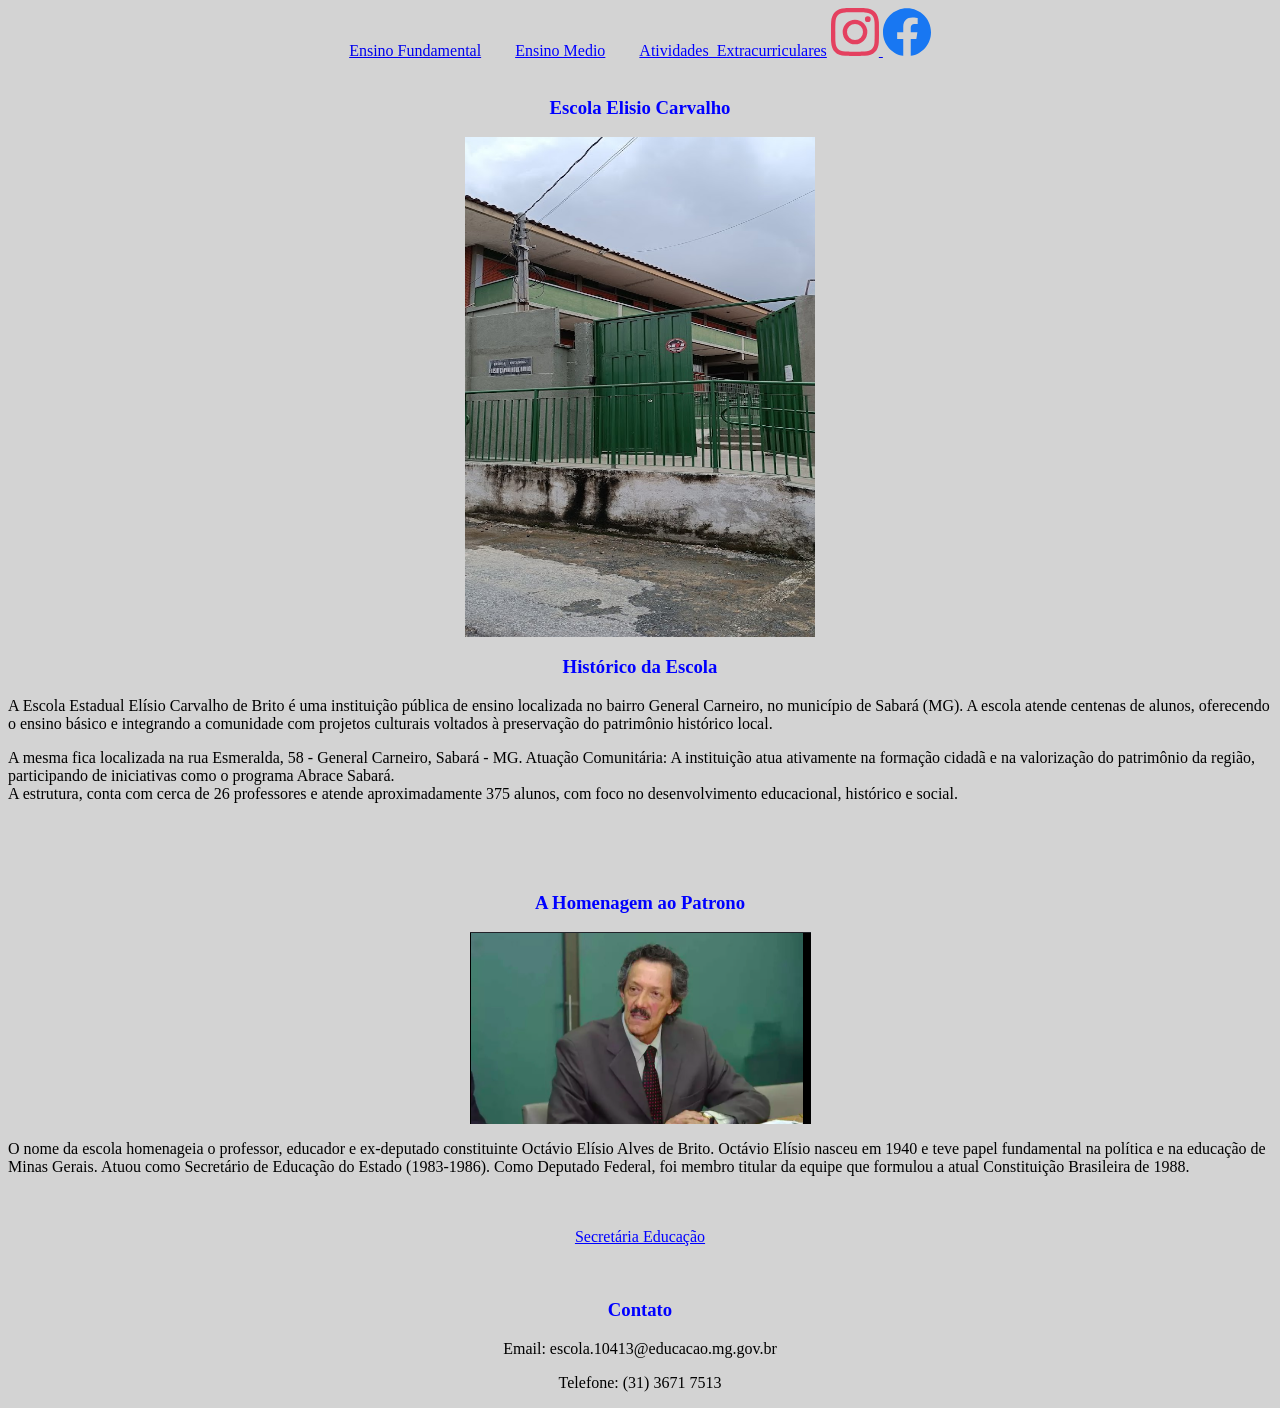
<file: index.html>
<doctype html>
<html>
 <head>   

<meta charset="UTF-8">
<meta name="viewport" content=""width=device-width, initial-scale="'.0" > 
<title> Escola Estadual Elisio carvalho</title>
<link href="style.css" rel="stylesheet" />
 </head>
<body>
   
   <div>
    <center>
    
    
    <a class="Fundamental" href="file:///home/gera/Downloads/elisio_site/pagina_fundamental.html">Ensino Fundamental</a>

    <a class="medio" href="file:///home/gera/Downloads/elisio_site/pagina_medio.html">Ensino Medio</a>

     <a class="jemg" href="file:///home/gera/Downloads/elisio_site/jemg.html">Atividades_Extracurriculares</a>   
    

<a href="https://www.instagram.com/elisiocarvalhodebrito/" target="_blank">
    <svg xmlns="http://www.w3.org/2000/svg" viewBox="0 0 24 24" width="48" height="48" fill="#E4405F">
        <path d="M12 2.163c3.204 0 3.584.012 4.85.07 3.252.148 4.771 1.691 4.919 4.919.058 1.265.069 1.645.069 4.849 0 3.205-.012 3.584-.069 4.849-.149 3.225-1.664 4.771-4.919 4.919-1.266.058-1.644.07-4.85.07-3.204 0-3.584-.012-4.849-.07-3.26-.149-4.771-1.699-4.919-4.92-.058-1.265-.07-1.644-.07-4.849 0-3.204.013-3.583.07-4.849.149-3.227 1.664-4.771 4.919-4.919 1.266-.057 1.645-.069 4.849-.069zM12 0C8.741 0 8.333.014 7.053.072 2.695.272.273 2.69.073 7.052.014 8.333 0 8.741 0 12c0 3.259.014 3.668.072 4.948.2 4.358 2.618 6.78 6.98 6.98C8.333 23.986 8.741 24 12 24c3.259 0 3.668-.014 4.948-.072 4.354-.2 6.782-2.618 6.979-6.98.059-1.28.073-1.689.073-4.948 0-3.259-.014-3.667-.072-4.947-.196-4.354-2.617-6.78-6.979-6.98C15.668.014 15.259 0 12 0zm0 5.838a6.162 6.162 0 100 12.324 6.162 6.162 0 000-12.324zM12 16a4 4 0 110-8 4 4 0 010 8zm6.406-11.845a1.44 1.44 0 100 2.881 1.44 1.44 0 000-2.881z"/>
    </svg>
    </a>




    
   
   <a href="https://www.facebook.com/login/?next=https%3A%2F%2Fwww.facebook.com%2FEscolaEstadualElisioCarvalhoDeBrito%2F%3Flocale%3Dpt_BR" target="_blank">
    <svg xmlns="http://www.w3.org/2000/svg" viewBox="0 0 24 24" width="48" height="48" fill="#1877F2">
        <path d="M24 12.073c0-6.627-5.373-12-12-12s-12 5.373-12 12c0 5.99 4.388 10.954 10.125 11.854v-8.385H7.078v-3.47h3.047V9.43c0-3.007 1.792-4.669 4.533-4.669 1.312 0 2.686.235 2.686.235v2.953H15.83c-1.491 0-1.956.925-1.956 1.874v2.25h3.328l-.532 3.47h-2.796v8.385C19.612 23.027 24 18.062 24 12.073z"/>
    </svg>
   </a>
  
  

    </center>

   </div>
   
   
    <div>
        <br>
        

<h3 style="text-align: center;">Escola Elisio Carvalho</h3>
<center>

    
<img src="entrada_escola.jpg" height="500px" width="350px">
</center>





     <h3 style="text-align: center;">Histórico da Escola</h3>

    

<p>A Escola Estadual Elísio Carvalho de Brito é uma instituição pública de ensino localizada no bairro General 
Carneiro, no município de Sabará (MG). A escola atende centenas de alunos, oferecendo o ensino básico e
 integrando a comunidade com projetos culturais voltados à preservação do patrimônio histórico local.</p>


 
 
 

 <p>A mesma fica localizada na rua Esmeralda, 58 - General Carneiro, Sabará - MG. 

Atuação Comunitária: A instituição atua ativamente na formação cidadã e na valorização do patrimônio da região,
participando de iniciativas como o programa Abrace Sabará. 
<br>A estrutura, conta com cerca de 26 professores e atende aproximadamente 375 alunos, com foco no desenvolvimento
 educacional, histórico e social.</p>

<br>
<br>
<br>


<h3 style="text-align: center;">A Homenagem ao Patrono</h3>
<center>

    <img src="elisio_fundador.png">
</center>



    <p>O nome da escola homenageia o professor, educador e ex-deputado constituinte Octávio Elísio Alves de Brito. 

    Octávio Elísio nasceu em 1940 e teve papel fundamental na política e na educação de Minas Gerais.
    Atuou como Secretário de Educação do Estado (1983-1986).
    Como Deputado Federal, foi membro titular da equipe que formulou a atual Constituição Brasileira de 
    1988.</p>
<br>

    <center>  

     
     <br>

   <a class="informacoes" href="https://www.mg.gov.br/instituicao_unidade/escola-estadual-elisio-carvalho-de-brito">Secretária Educação</a>
     
   
    </center>




</p>

    </div>
</body>
 
<br>
<center>
        <div class="rodape-bloco">
            <h3>Contato</h3>
            <p>Email:    escola.10413@educacao.mg.gov.br</p>
            <P>Telefone:  (31) 3671 7513</p>
            
        </div>
</center>
</html>
</file>
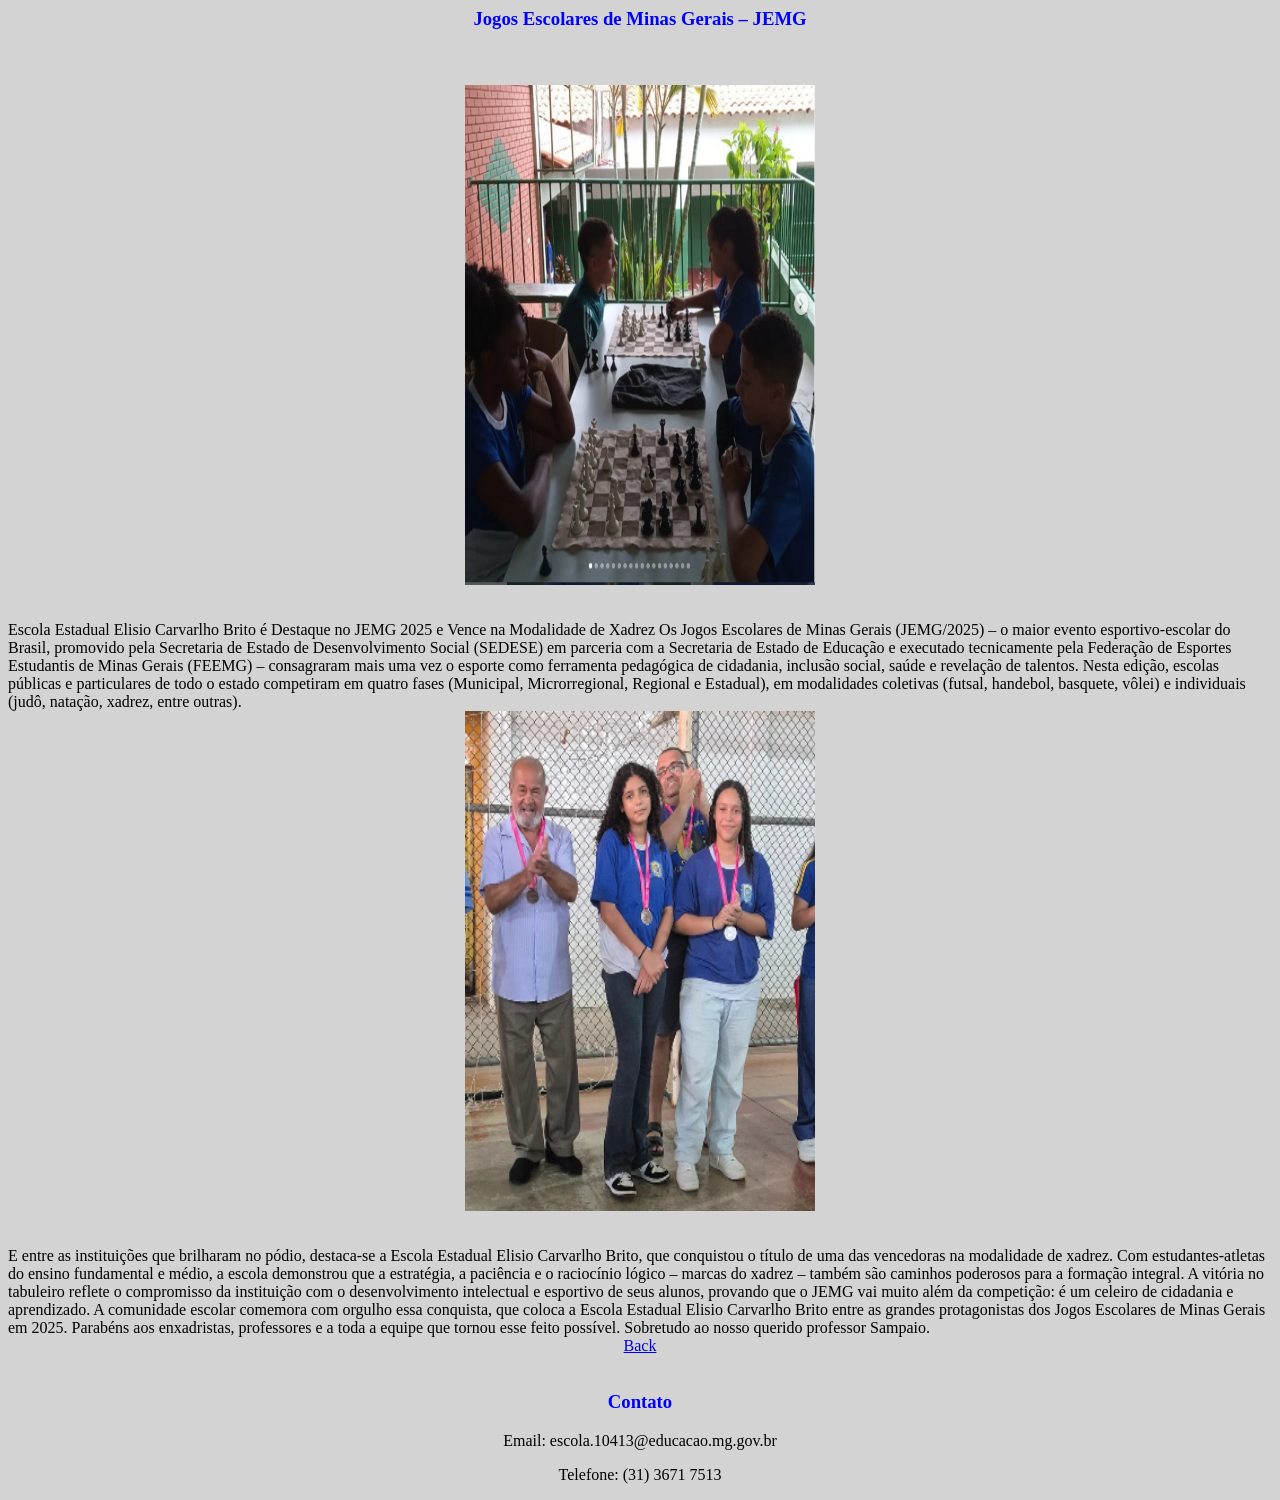
<file: jemg.html>
<html>
<head>   

<meta charset="UTF-8">
<meta name="viewport" content=""width=device-width, initial-scale="'.0" > 
<title> Escola Estadual Elisio carvalho</title>
<link href="style.css" rel="stylesheet" />
 </head>

<body>


<center><h3>Jogos Escolares de Minas Gerais – JEMG</h3>

</center>


<br>
<br>

<center>
<img src="xadrez2.png" height="500px" width="350px"/>

</center>
<br>
<br>


Escola Estadual Elisio Carvarlho Brito é Destaque no JEMG 2025 e Vence na Modalidade de Xadrez

Os Jogos Escolares de Minas Gerais (JEMG/2025) – o maior evento esportivo-escolar do Brasil, promovido pela Secretaria de Estado de Desenvolvimento Social (SEDESE) em parceria com a Secretaria de Estado de Educação e executado tecnicamente pela Federação de Esportes Estudantis de Minas Gerais (FEEMG) – consagraram mais uma vez o esporte como ferramenta pedagógica de cidadania, inclusão social, saúde e revelação de talentos.

Nesta edição, escolas públicas e particulares de todo o estado competiram em quatro fases (Municipal, Microrregional, Regional e Estadual), em modalidades coletivas (futsal, handebol, basquete, vôlei) e individuais (judô, natação, xadrez, entre outras).

<center>
<img src="sampaio.png" height="500px" width="350px"/>

</center>

<br>
<br>

E entre as instituições que brilharam no pódio, destaca-se a Escola Estadual Elisio Carvarlho Brito, que conquistou o título de uma das vencedoras na modalidade de xadrez.

Com estudantes-atletas do ensino fundamental e médio, a escola demonstrou que a estratégia, a paciência e o raciocínio lógico – marcas do xadrez – também são caminhos poderosos para a formação integral. A vitória no tabuleiro reflete o compromisso da instituição com o desenvolvimento intelectual e esportivo de seus alunos, provando que o JEMG vai muito além da competição: é um celeiro de cidadania e aprendizado.

A comunidade escolar comemora com orgulho essa conquista, que coloca a Escola Estadual Elisio Carvarlho Brito entre as grandes protagonistas dos Jogos Escolares de Minas Gerais em 2025. Parabéns aos enxadristas, professores e a toda a equipe que tornou esse feito possível. Sobretudo ao nosso querido professor Sampaio. 

<center>
<a href="file:///home/gera/Downloads/elisio_site/index.html">Back</a>   
</center>


<br>
</body>
<center>
        <div class="rodape-bloco">
            <h3>Contato</h3>
            <p>Email:    escola.10413@educacao.mg.gov.br</p>
            <P>Telefone:  (31) 3671 7513</p>
            
        </div>
</center>
</html>
</file>
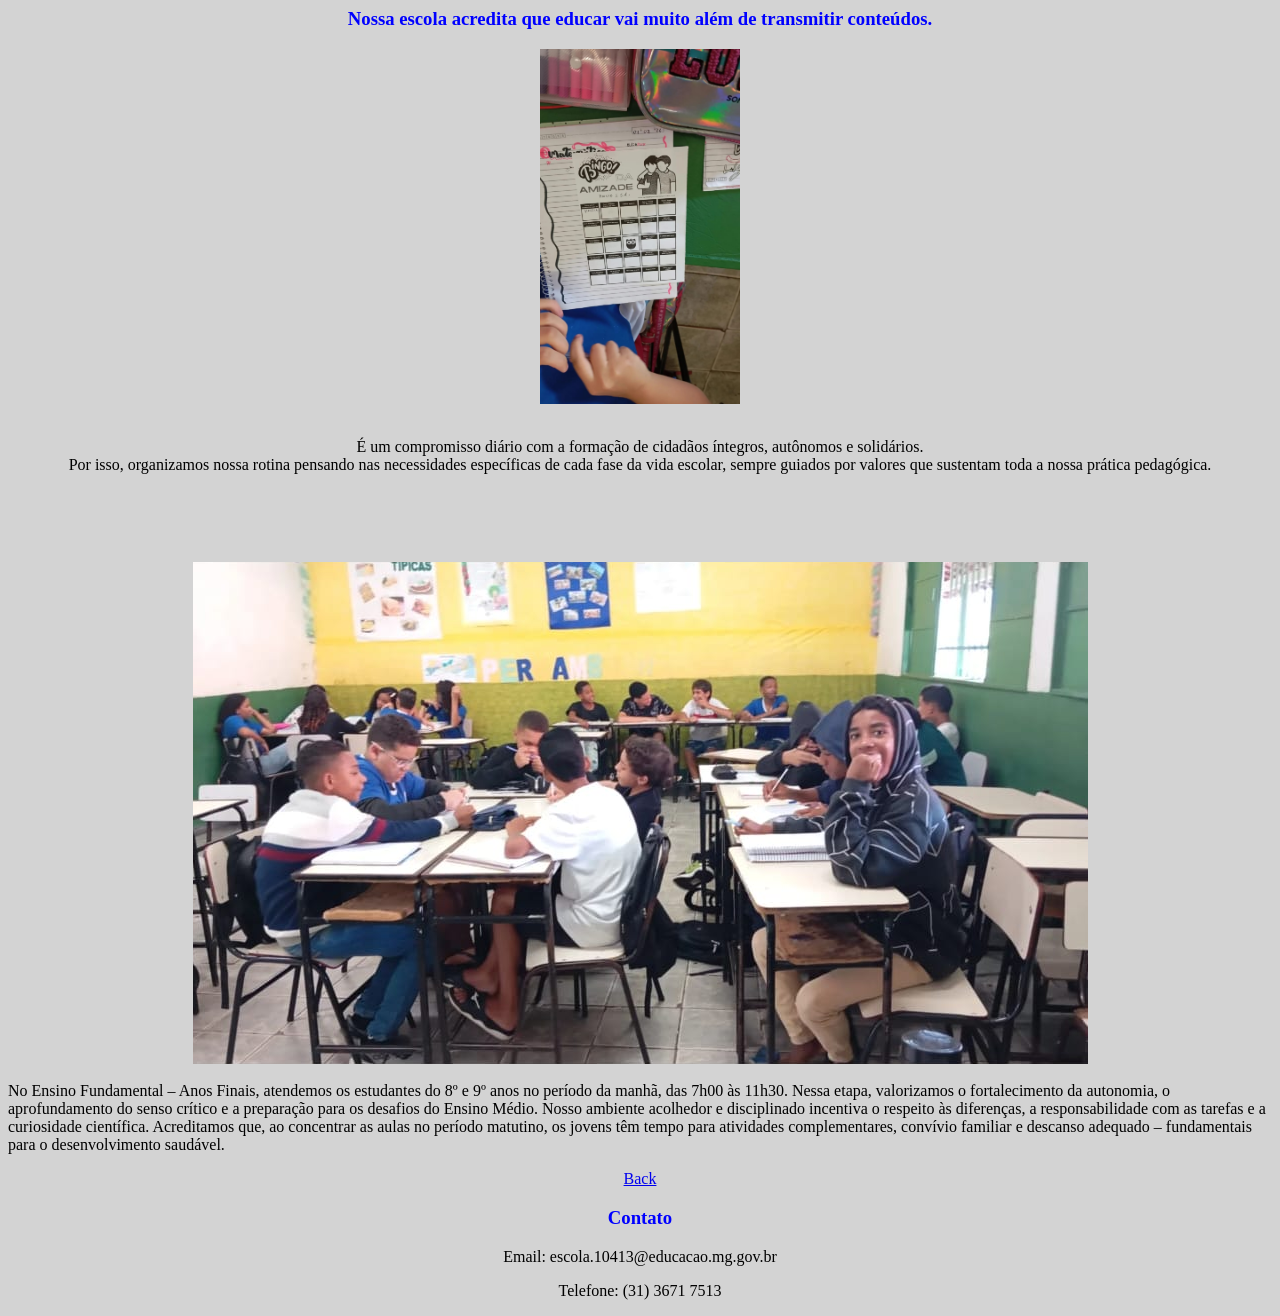
<file: pagina_fundamental.html>
<html>
<head>   

<meta charset="UTF-8">
<meta name="viewport" content=""width=device-width, initial-scale="'.0" > 
<title> Escola Estadual Elisio carvalho</title>
<link href="style.css" rel="stylesheet" />
 </head>
<body>




<center>

<h3>Nossa escola acredita que educar vai muito além de transmitir conteúdos.</h3>


</center>


<center>
<img src="fundamental2.jpg"/ width="200px" >

<p>
<br>

É um compromisso diário com a formação de cidadãos íntegros, autônomos e solidários.<br>

Por isso, organizamos nossa rotina pensando nas necessidades específicas de cada fase da vida escolar, sempre guiados por valores que sustentam toda a nossa prática pedagógica.

<br>
<br>
<br>
<br>


</center>
<br>



<center>
<img src="fundamental.jpg"/ " >
</center>

<br>


No Ensino Fundamental – Anos Finais, atendemos os estudantes do 8º e 9º anos no período da manhã, das 7h00 às 11h30. Nessa etapa, valorizamos o fortalecimento da autonomia, o aprofundamento do senso crítico e a preparação para os desafios do Ensino Médio. Nosso ambiente acolhedor e disciplinado incentiva o respeito às diferenças, a responsabilidade com as tarefas e a curiosidade científica. Acreditamos que, ao concentrar as aulas no período matutino, os jovens têm tempo para atividades complementares, convívio familiar e descanso adequado – fundamentais para o desenvolvimento saudável.

</p>


<center>
<a href="file:///home/gera/Downloads/elisio_site/index.html">Back</a>   
</center>
</body>
<center>
        <div class="rodape-bloco">
            <h3>Contato</h3>
            <p>Email:    escola.10413@educacao.mg.gov.br</p>
            <P>Telefone:  (31) 3671 7513</p>
            
        </div>
</center>
</html>
</file>
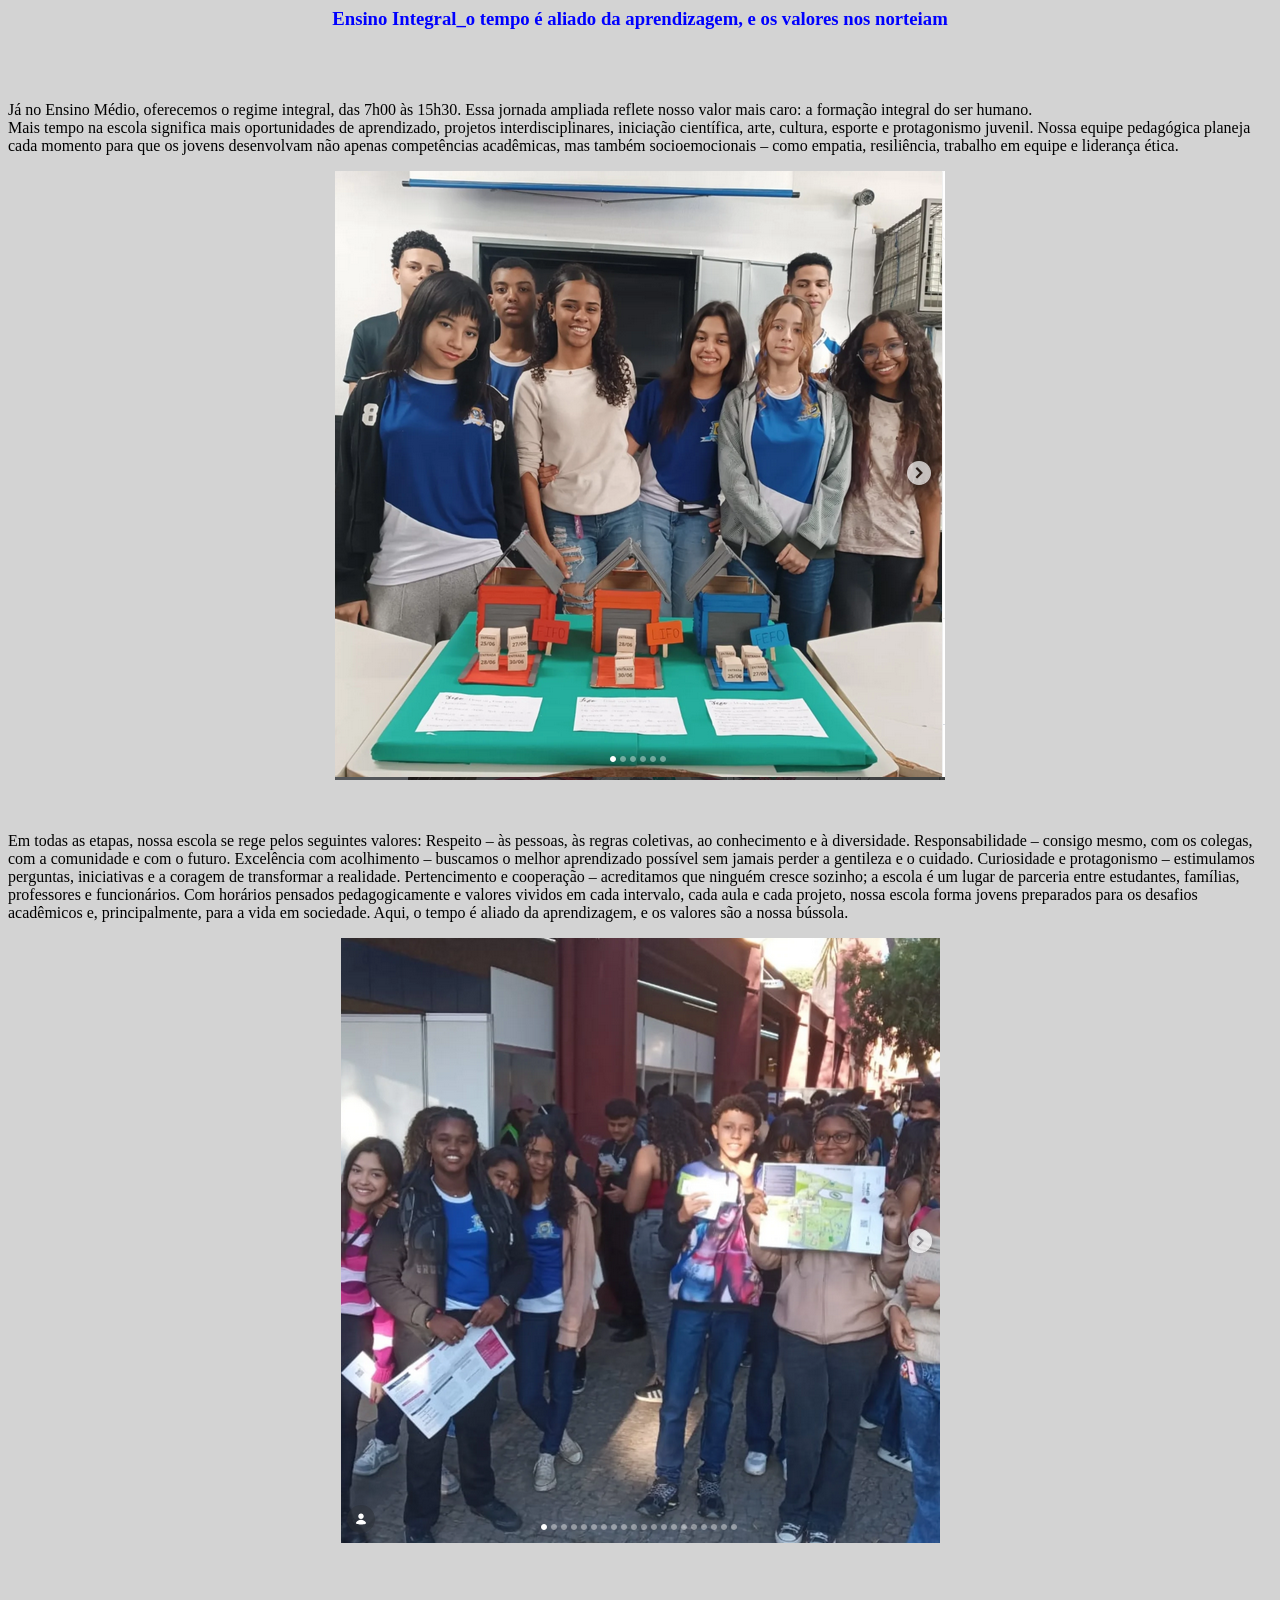
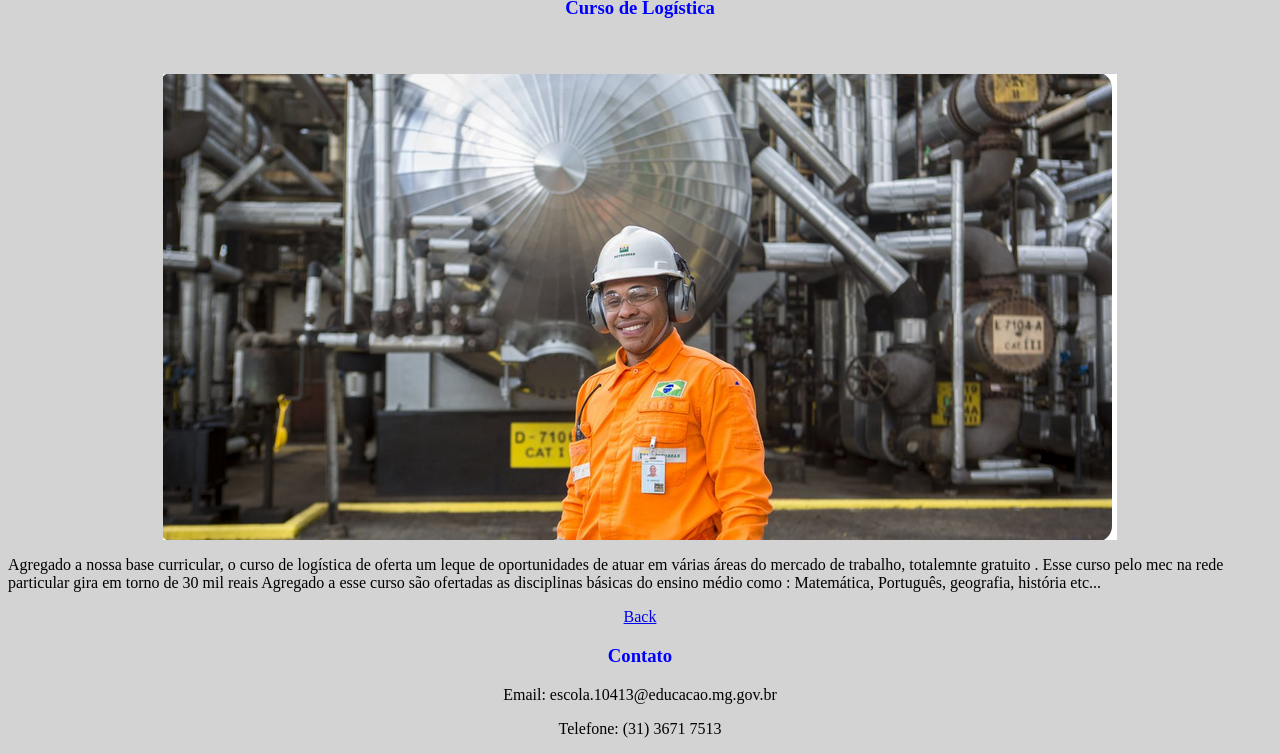
<file: pagina_medio.html>
<html>
<head>   

<meta charset="UTF-8">
<meta name="viewport" content=""width=device-width, initial-scale="'.0" > 
<title> Escola Estadual Elisio carvalho</title>
<link href="style.css" rel="stylesheet" />
 </head>
<body>
<center><h3> Ensino Integral_o tempo é aliado da aprendizagem, e os valores nos norteiam </center></h3>

<br>
<br>

<p>Já no Ensino Médio, oferecemos o regime integral, das 7h00 às 15h30. 
    Essa jornada ampliada reflete nosso valor mais caro: a formação integral do 
    ser humano. 
    <br>Mais tempo na escola significa mais oportunidades de aprendizado, 
    projetos interdisciplinares, iniciação científica, arte, cultura, esporte e 
    protagonismo juvenil. Nossa equipe pedagógica planeja cada momento para que 
    os jovens desenvolvam não apenas competências acadêmicas, mas também 
    socioemocionais – como empatia, resiliência, trabalho em equipe e liderança 
    ética.</p>


<center>
<img src="ensino_medio2.png" />
</center>


<br>
<br>



<p>Em todas as etapas, nossa escola se rege pelos seguintes valores:

    Respeito – às pessoas, às regras coletivas, ao conhecimento e à diversidade.

    Responsabilidade – consigo mesmo, com os colegas, com a comunidade e com o futuro.

    Excelência com acolhimento – buscamos o melhor aprendizado possível sem jamais perder a gentileza e o cuidado.

    Curiosidade e protagonismo – estimulamos perguntas, iniciativas e a coragem de transformar a realidade.

    Pertencimento e cooperação – acreditamos que ninguém cresce sozinho; a escola é um lugar de parceria entre estudantes, famílias, professores e funcionários.

Com horários pensados pedagogicamente e valores vividos em cada intervalo, cada aula e cada projeto, nossa escola forma jovens preparados para os desafios acadêmicos e, principalmente, para a vida em sociedade. Aqui, o tempo é aliado da aprendizagem, e os valores são a nossa bússola.</p>

<center>
<img src="ensino_medio3.png" />
</center>
<br>
<br>


<center><h3> Curso de Logística </center></h3>

<br>
<br>
<center>
<img src="logistica.png" />
</center>


<p>Agregado a nossa base curricular, o curso de logística de oferta um leque de oportunidades de atuar em várias áreas do mercado de trabalho, totalemnte gratuito . Esse curso pelo mec na rede particular gira em torno de 30 mil reais 
Agregado a esse curso são ofertadas as disciplinas básicas do ensino médio como : Matemática, Português, geografia, história etc...
</p>

<center>
<a href="file:///home/gera/Downloads/elisio_site/index.html">Back</a>   
</center>

</body>
<center>
        <div class="rodape-bloco">
            <h3>Contato</h3>
            <p>Email:    escola.10413@educacao.mg.gov.br</p>
            <P>Telefone:  (31) 3671 7513</p>
            
        </div>
</center>
</html>
</file>
<file: style.css>
body{
    background-color:lightgrey;
}

h3{
    color:blue;
}


.instagram{
    color: blue;
    width: 130px;
    display: flex;
    margin-left:  40px;
    margin-right: 40px;
    font-size: 16px;
}

.Facebook{
    color:blue;
    display: flex;
    width:130px;
    margin-left:10px;
    font-size: 16px;
}

.Informacoes{
    color:blue;
    width:130px;
    font-size: 16px;

.Fundamental{

   background-color:lightgrey;
   color:lightgrey;
    width:130px;
    margin-left:30px;
    font-size: 16px;
}


}

.Medio{
    color:blue;
    width:130px;
    margin-left:30px;
    font-size: 16px;
    }


.jemg{
    color:blue;
    width:130px;
    margin-left:30px;
    font-size: 16px;
    

    }
</file>
